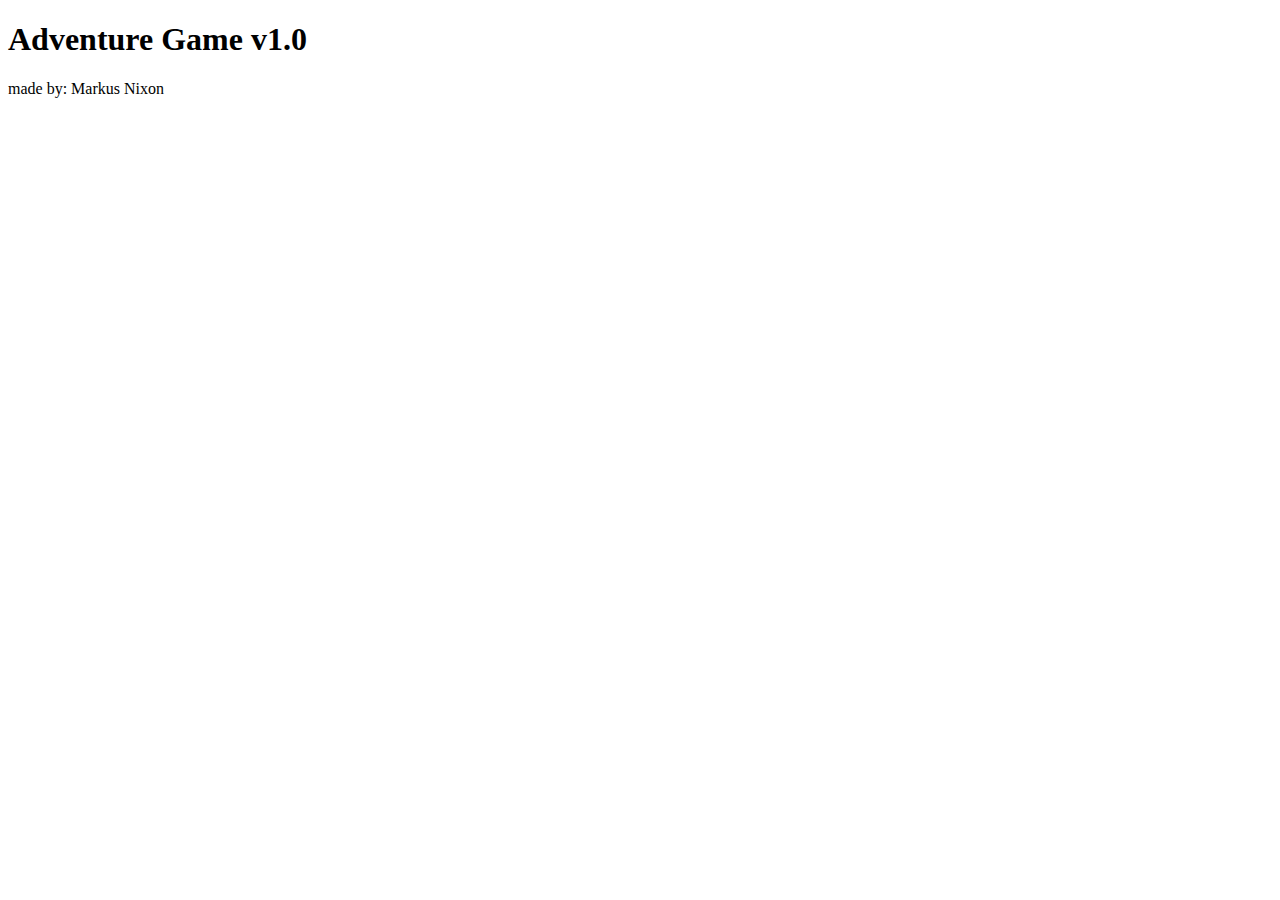
<file: Adventure_Game/Adventure.html>
<!DOCTYPE html>
<html lang="en">
    <head>
        <title>Adventure Game</title>
    </head>
    <body>
        <h1>Adventure Game v1.0</h1>
        <p>made by: Markus Nixon</p>
        <script>
            var inventory = {
                medallions:0,
                rusty_key:0,
                sword:0,
            }
            
            var invList = function(){
                alert("Medallions = "+ inventory.medallions +
                     "Keys = "+ inventory.rusty_key +
                     "Swords = "+ inventory.sword);
            }
            Start();
            
        function Start(){
            
            var playerName = prompt("Who are you?");
            
            alert("You wake up in a musty cell.");
            
            var startGame = confirm("Do you try to escape?");
            
                if(startGame){
                    Cell();
                }
                else{
                    alert("Then Starvation takes you.");
                }
            
            }
        
        function Cell(){
            var cell = prompt("You are chained up to the wall, the chains look rusted beyond imagination").toLowerCase();
            
            switch(cell){
                    
                case "break chains":
                    alert("The chains break with considerable ease.");
                    Cell_Standing();
                    break;
                case "break chain":
                    alert("The chain breaks with considerable ease.");
                    Cell_Standing();
                    break;
                case "call out":
                    alert("Nothing happens.");
                    Cell();
                    break;
                case "escape chains":
                    alert("As you wiggle your hands the chains break apart.");
                    Cell_Standing();
                    break;
                case "inventory":
                    invList();
                    Cell();
                default:
                    alert("You don't know how to " + cell);
                    Cell();
                    break;
                       }
            }
            function Cell_Standing(){
                var standing = prompt("You are standing in an empty cell made of stone slabs, there is an old cot, a rusty metal cell door, and the floor is littered with garbage.").toLowerCase();
                
                switch(standing){
                        
                    case "break door":
                        alert("You slam against the unyielding door, your shoulder hurts. a ragged cloaked figure appears out of nowhere.");
                        Cloaked_Figure();
                        break;
                    case "call out":
                        alert("As you holler a cloaked figure appears in your cell.");
                        Cloaked_Figure();
                        break;
                    case "inspect wall":
                        alert("You can't find any loose stones.");
                        Cell_Standing();
                        break;
                    case "check wall":
                        alert("You can't find any loose stones.");
                        Cell_Standing();
                        break;
                    case "check floor":
                        alert("You find a shiny blue stone on the floor.");
                        Stone();
                        break;
                    case "inspect floor":
                        alert("You find a shiny blue stone on the floor.");
                        Stone();
                        break;
                    case "search floor":
                        alert("You find a shiny blue stone on the floor.");
                        Stone();
                        break;
                    case "check cot":
                        alert("You found a medallion in the frame.");
                        inventory.medallions = inventory.medallions = 1;
                        Cell_Standing();
                        break;
                    case "inspect cot":
                        alert("You found a medallion in the frame.");
                        inventory.medallions = inventory.medallions = 1;
                        Cell_Standing();
                        break;
                    case "search cot":
                        alert("You found a medallion in the frame.");
                        inventory.medallions = inventory.medallions = 1;
                        Cell_Standing();
                        break;
                    case "unlock door":
                        alert("It wasn't locked the entire time!");
                        alert("You PULL the door open");
                        Dark_Hall();
                        break;
                    case "open door":
                        alert("With a creak the door opens into a dark hallway.");
                        Dark_Hall();
                        break;
                    case "inventory":
                        invList();
                        Cell_Standing();
                    default:
                        alert("You don't know how to " + standing);
                        Cell_Standing();
                        break;
                        }
            }
            function Cloaked_Figure(){
                var figure = prompt("You wanna buy something to get out?").toLowerCase();
                if(figure == "buy sword" || figure == "buy key" && inventory.medallions < 1){
                    alert("You have nothing to buy it with.");
                    Cell_Standing();
                }
                else if(figure == "sword" || figure == "key" && inventory.medallions < 1){
                    alert("You have nothing to buy it with.");
                    Cell_Standing();
                }
                else if(figure == "buy key" || figure == "key" && inventory.medallions >= 1){
                    alert("It swipes a medallion and gives you a rusty key.");
                    inventory.rusty_key = inventory.rusty_key + 1;
                    alert("you have "+inventory.rusty_key+" rusty key.");
                    inventory.medallions = inventory.medallions - 1;
                    alert("You have "+inventory.medallions+" medallions remaining.");
                    Cloaked_Figure();
                }
                else if(figure == "buy sword" || figure == "sword" && inventory.medallions >= 1){
                    alert("It swipes a medallion and gives you a sword.");
                    inventory.sword = inventory.sword + 1;
                    alert("you have "+inventory.sword+" sword.");
                    inventory.medallions = inventory.medallions - 1;
                    alert("You have "+inventory.medallions+" medallions.")
                    Cloaked_Figure();
                }
                else if(figure == "no"){
                    alert("Fine then, it grumbles as it disappears.")
                    Cell_Standing();
                }
                else if(figure == "inventory"){
                    invList();
                    Cloaked_Figure();
                }
                else if(Cell_Standing());
            }
            function Dark_Hall(){
                var hall = prompt("The hallway goes left and right.").toLowerCase();
    
                switch(hall){
                    
                    case "left":
                        alert("You find stairs leading into darkness.");
                        Into_The_Darkness();
                        break;
                    case "go left":
                        alert("You find stairs leading into darkness.");
                        Into_The_Darkness();
                        break;
                    case "right":
                        alert("The hall leads to what appears to be a cave-in.")
                        Cave_In();
                        break;
                    case "go right":
                        alert("The hall leads to what appears to be a cave-in.")
                        Cave_In();
                        break;
                    case "inventory":
                        invList();
                        Dark_Hall();
                }
            }
            function Cave_In(){
                var caveIn = confirm("Do you go back?");
                
                if(caveIn){
                    Dark_Hall();
                }
                else{
                    alert("Nothing happens.");
                    Cave_In();
                }
            }
            function Stone(){
                var stone = prompt("As you pick up the stone your vision fogs over, then you find yourself in an empty room with a north and south door.").toLowerCase();
                
                switch(stone){
                        
                    case "north":
                        alert("You open the door to find a nasty two-headed troll!");
                        Troll();
                        break;
                    case "north door":
                        alert("You open the door to find a nasty two-headed troll!");
                        Troll();
                        break;
                    case "south":
                        alert("The door leads to staris leading up into darkness");
                        Into_The_Darkness();
                        break;
                    case "south door":
                        alert("The door leads to staris leading up into darkness");
                        Into_The_Darkness();
                        break;
                    case "inventory":
                        invList();
                        Stone();
                    default:
                        alert("You don't know how to " + stone);
                        Stone();
                        break;
                }
            }
            function Troll(){
                var troll = confirm("Do you slam the door?");
            
                if(troll){
                    Stone();
                }
                else if(inventory.sword >= 1){
                    alert("You pull your sword to defend yourself!");
                    Combat_Troll();
                }
                else{
                    alert("The troll rips you apart, you died!");
                    Death();
                }
            }
            function Combat_Troll(){
                var fightTroll = prompt("What do you do?").toLowerCase();
                
                switch(fightTroll){
                        
                    case "swing sword":
                        alert("You defeat the troll.");
                        Troll_Room();
                        break;
                    case "inventory":
                        invList();
                        Combat_Troll();
                    default:
                        alert("The troll rips you to pieces!");
                        Death();
                        break;
                                 }
            }
            function Troll_Room(){
                alert("You find a room full of what's left of the trolls previous meals, with a single door on the north end.");
                Into_The_Darkness();
            }
            function Into_The_Darkness(){
                alert("Thank you for playing my demo!");
            }
            function Death(){
                alert("Thank you for playing my demo!");
            }
            
            
            
        </script>
    </body>   
</html>
</file>
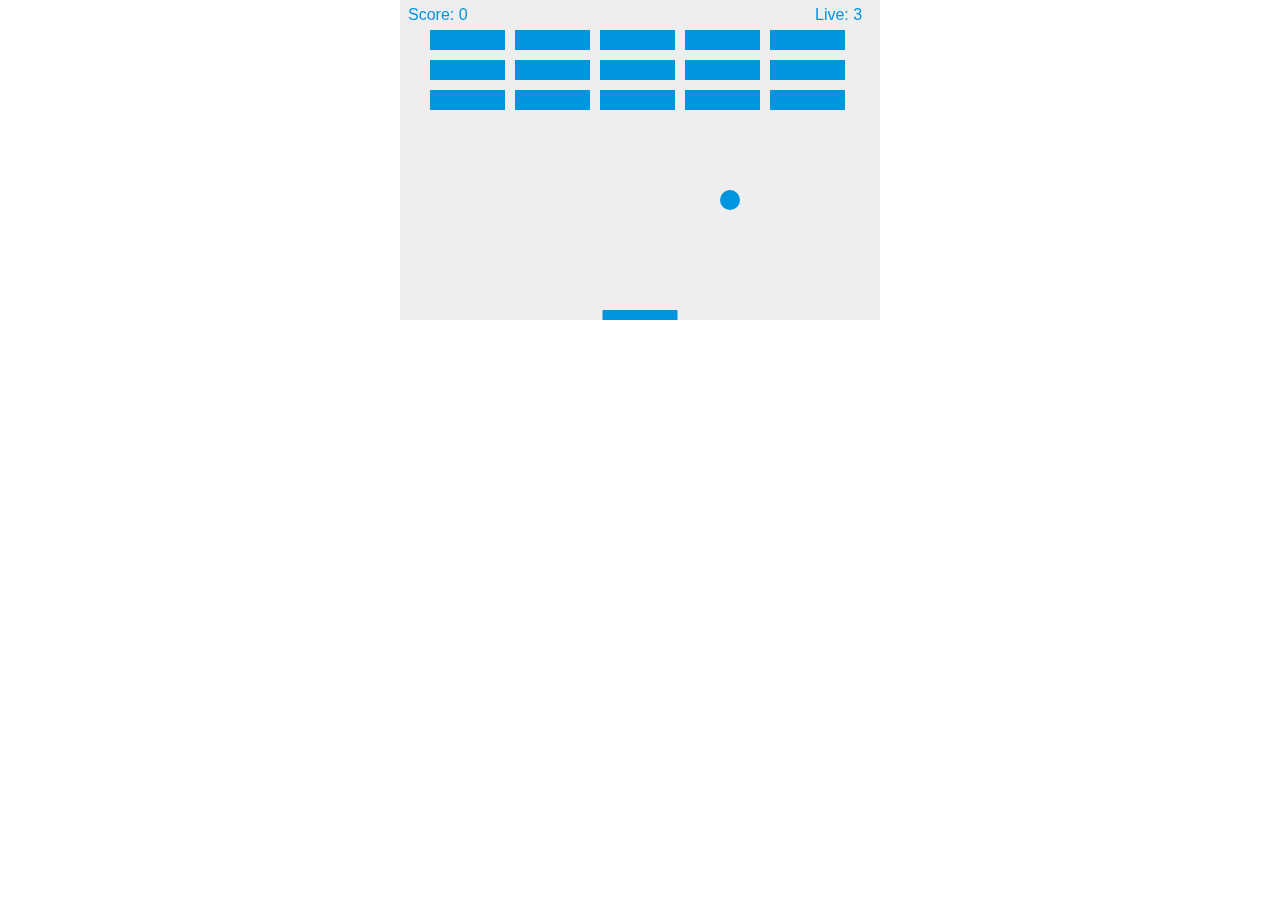
<file: Breakout_Game/Breakout.html>
<!DOCTYPE html>
<html>
<head>
    <meta charset="utf-8" />
    <title>Gamedev Canvas Workshop</title>
    <style>
        * { padding: 0; margin: 0; }
        canvas { background: #eee; display: block; margin: 0 auto; }
    </style>
</head>
<body>
    
<canvas id="myCanvas" width="480" height="320"></canvas>
    
<script>
    // Javascript code goes here
    var canvas = document.getElementById("myCanvas");
    var ctx = canvas.getContext("2d");
    var ballRadius = 10;
    var x = canvas.width/2;
    var y = canvas.height-30;
    var dx = 2;
    var dy = -2;
    var paddleHeight = 10;
    var paddleWidth = 75;
    var paddleX = (canvas.width-paddleWidth)/2;
    var rightPressed = false;
    var leftPressed = false;
    var brickRowCount = 3;
    var brickColumnCount = 5;
    var brickWidth = 75;
    var brickHeight = 20;
    var brickPadding = 10;
    var brickOffsetTop = 30;
    var brickOffsetLeft = 30;
    var score = 0;
    var live = 3;
    
    var bricks = [];
    for(c=0; c<brickColumnCount; c++) {
        bricks[c] = [];
        for(r=0; r<brickRowCount; r++) {
            bricks[c][r] = { x: 0, y: 0, status: 1 };
        }
    }
    
    document.addEventListener("keydown",keyDownHandler, false);
    document.addEventListener("keyup",keyUpHandler, false);
    document.addEventListener("mousemove", mouseMoveHandler, false);
    
    function keyDownHandler(e) {
        if(e.keyCode==39) {
            rightPressed=true;
        }
        else if(e.keyCode==37) {  
            leftPressed = true;
        }
    }
    function keyUpHandler(e) { 
        if(e.keyCode == 39) {
            rightPressed = false;
        }
        else if(e.keyCode == 37) {
            leftPressed = false;
        }
    }
    function mouseMoveHandler(e) {
        var relativeX = e.clientX - canvas.OffsetLeft;
        if(relativeX > 0 && relativeX < canvas.width) {
            paddleX = relativeX - paddleWidth/2;
        }
    }
    function collisionDetection() {
        for(c=0; c<brickColumnCount; c++) {
            for(r=0; r<brickRowCount; r++) {
                var b = bricks[c][r];
                if(b.status == 1) {
                    if(x > b.x && x < b.x+brickWidth && y > b.y && y < b.y+brickHeight) {
                        dy = -dy;
                        b.status = 0;
                        score++;
                        if(score == brickRowCount*brickColumnCount) {
                            alert("YOU WIN, CONGRATS!");
                            document.location.reload();
                        }
                    }
                }
            }
        }
    }
    function drawBall() {
        ctx.beginPath();
        ctx.arc(x, y, ballRadius, 0, Math.PI*2);
        ctx.fillStyle = "#0095DD";
        ctx.fill();
        ctx.closePath();
    }
    
    function drawPaddle() {
        ctx.beginPath();
        ctx.rect(paddleX, canvas.height-paddleHeight, paddleWidth, paddleHeight);
        ctx.fillStyle = "#0095DD";
        ctx.fill();
        ctx.closePath();
    }
    function drawBricks() {
        for(c=0; c<brickColumnCount; c++) {
            for(r=0; r<brickRowCount; r++) {
                if(bricks[c][r].status == 1) {
                    var brickX = (c*(brickWidth+brickPadding))+brickOffsetLeft;
                    var brickY = (r*(brickHeight+brickPadding))+brickOffsetTop;
                    bricks[c][r].x = brickX;
                    bricks[c][r].y = brickY;
                    ctx.beginPath();
                    ctx.rect(brickX, brickY, brickWidth, brickHeight);
                    ctx.fillStyle = "#0095DD";
                    ctx.fill();
                    ctx.closePath();
                }
            }
        }
    }
    function drawScore() {
        ctx.font = "16px Arial";
        ctx.fillStyle = "0095DD";
        ctx.fillText("Score: "+score, 8, 20);
    }
    function drawLives() {
        ctx.font = "16px Arial";
        ctx.fillStyle = "0095DD";
        ctx.fillText("Live: "+live, canvas.width-65, 20);
    }
    function draw() {
        // drawing code
        ctx.clearRect(0, 0, canvas.width, canvas.height);
        drawBricks();
        drawBall();
        drawPaddle();
        drawScore();
        drawLives();
        collisionDetection();
        
        if(x + dx > canvas.width-ballRadius || x + dx < ballRadius) {
            dx = -dx;
        }
        if(y + dy < ballRadius) {
            dy = -dy;
        }
        else if(y + dy > canvas.height-ballRadius) {
            if(x > paddleX && x < paddleX + paddleWidth) {
                dy = -dy;
            }
            else {
                lives--;
                if(!lives) {
                    alert("GAME OVER");
                    document.location.reload();
                }
                else {
                    x = canvas.width/2;
                    y = canvas.height-30;
                    dx = 3;
                    dy = -3;
                    paddleX = (canvas.width-paddleWidth)/2;
                }
            }
        }
        
        if(rightPressed && paddleX < canvas.width-paddleWidth) {
            paddleX += 7;
        }
        else if(leftPressed && paddleX > 0) {
            paddleX -= 7;
        }
        
        x += dx;
        y += dy;
        requestAnimationFrame(draw);
    }
    
    draw();
</script>
    
</body>
</html>
</file>
